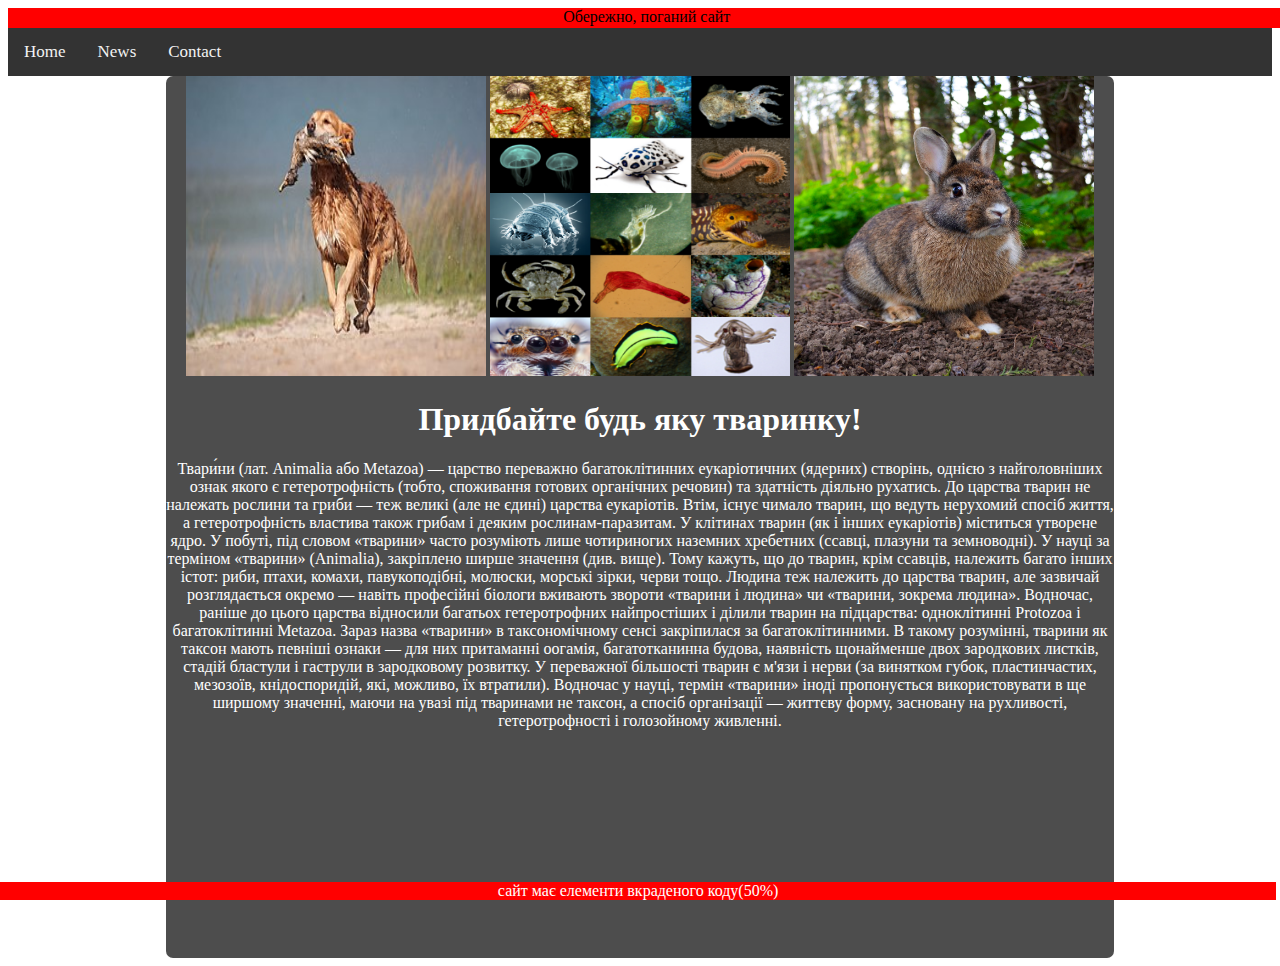
<file: index.html>
<!DOCTYPE html>
<html lang="en">
  <head>
    <meta charset="UTF-8" />
    <meta name="viewport" content="width=device-width, initial-scale=1.0" />
    <title>Document</title>
    <link rel="stylesheet" type="text/css" href="index.css" />
  </head>
  <body>
    <header class="header">Обережно, поганий сайт</header>
    <nav class="topnav">
      <a href="index.html">Home</a>
      <a href="news.html">News</a>
      <a href="questioner.html">Contact</a>
    </nav>
    <center>
      <div class="rectangle">
        <div>
          <img src="img/330px-Hebbuz.jpg" />
          <img src="img/Animal_diversity_b.png" />
          <img src="img/Oryctolagus_cuniculus_Rcdo.jpg" />
        </div>
        <section>
          <article><h1>Придбайте будь яку тваринку!</h1></article>
        <article>
        <p>
          Твари́ни (лат. Animalia або Metazoa) — царство переважно
          багатоклітинних еукаріотичних (ядерних) створінь, однією з
          найголовніших ознак якого є гетеротрофність (тобто, споживання готових
          органічних речовин) та здатність діяльно рухатись. До царства тварин
          не належать рослини та гриби — теж великі (але не єдині) царства
          еукаріотів. Втім, існує чимало тварин, що ведуть нерухомий спосіб
          життя, а гетеротрофність властива також грибам і деяким
          рослинам-паразитам. У клітинах тварин (як і інших еукаріотів)
          міститься утворене ядро. У побуті, під словом «тварини» часто
          розуміють лише чотириногих наземних хребетних (ссавці, плазуни та
          земноводні). У науці за терміном «тварини» (Animalia), закріплено
          ширше значення (див. вище). Тому кажуть, що до тварин, крім ссавців,
          належить багато інших істот: риби, птахи, комахи, павукоподібні,
          молюски, морські зірки, черви тощо. Людина теж належить до царства
          тварин, але зазвичай розглядається окремо — навіть професійні біологи
          вживають звороти «тварини і людина» чи «тварини, зокрема людина».
          Водночас, раніше до цього царства відносили багатьох гетеротрофних
          найпростіших і ділили тварин на підцарства: одноклітинні Protozoa і
          багатоклітинні Metazoa. Зараз назва «тварини» в таксономічному сенсі
          закріпилася за багатоклітинними. В такому розумінні, тварини як таксон
          мають певніші ознаки — для них притаманні оогамія, багатотканинна
          будова, наявність щонайменше двох зародкових листків, стадій бластули
          і гаструли в зародковому розвитку. У переважної більшості тварин є
          м'язи і нерви (за винятком губок, пластинчастих, мезозоїв,
          кнідоспоридій, які, можливо, їх втратили). Водночас у науці, термін
          «тварини» іноді пропонується використовувати в ще ширшому значенні,
          маючи на увазі під тваринами не таксон, а спосіб організації — життєву
          форму, засновану на рухливості, гетеротрофності і голозойному
          живленні.
        </p></article></section>
        <footer class="footer">сайт має елементи вкраденого коду(50%)</footer>
      </div>
    </center>
  </body>
</html>
</file>
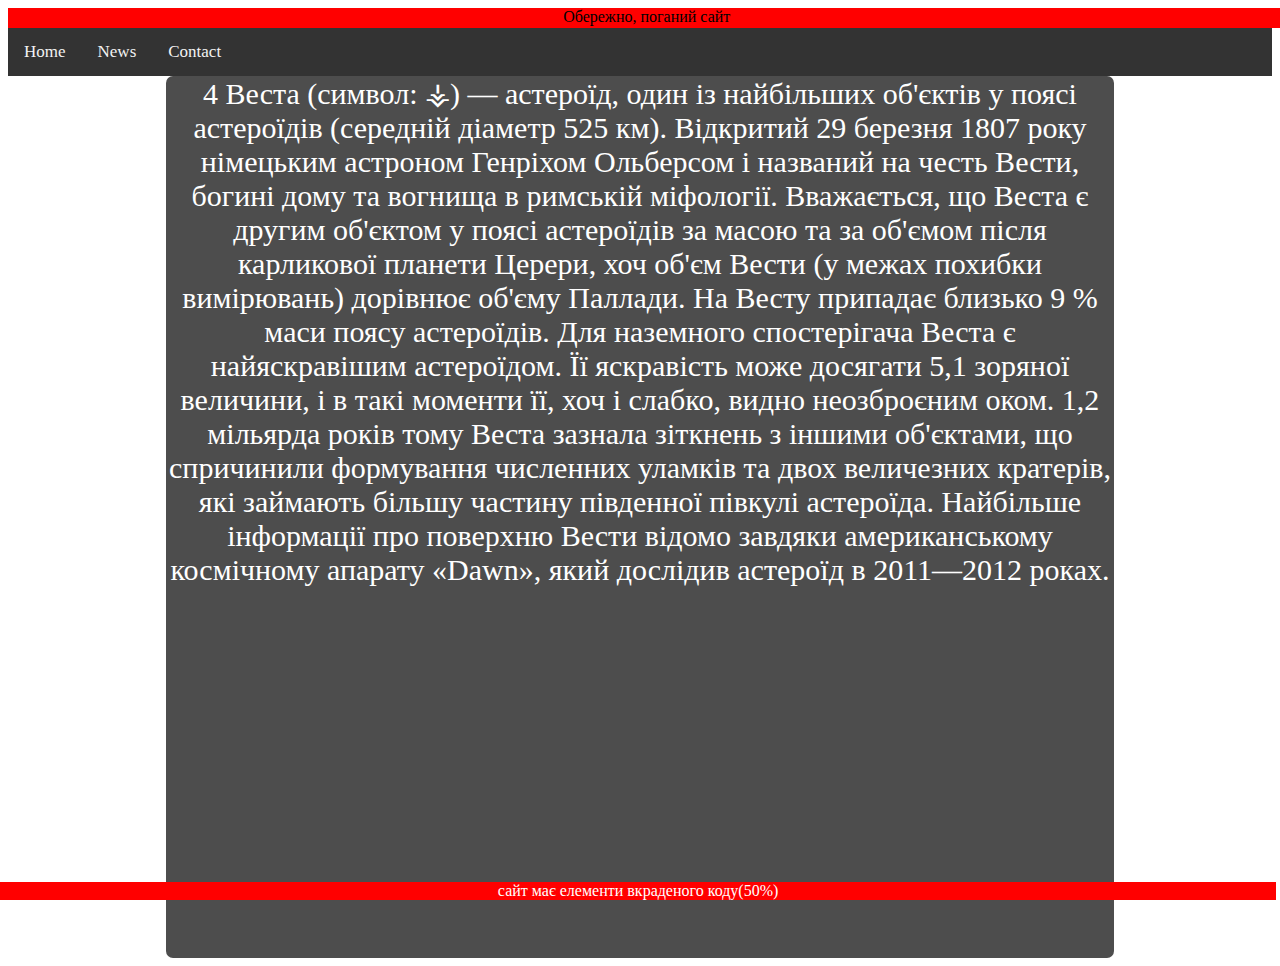
<file: news.html>
<!DOCTYPE html>
<html lang="en">
  <head>
    <meta charset="UTF-8" />
    <meta name="viewport" content="width=device-width, initial-scale=1.0" />
    <title>Document</title>
    <link rel="stylesheet" type="text/css" href="index.css" />
  </head>
  <body>
    <header class="header">Обережно, поганий сайт</header>
    <nav class="topnav">
      <a href="index.html">Home</a>
      <a href="news.html">News</a>
      <a href="questioner.html">Contact</a>
    </nav>
    <center>
      <div class="rectangle"><section><article></article><div class="text_format">
        4 Веста (символ: ⚶) — астероїд, один із найбільших об'єктів у поясі
        астероїдів (середній діаметр 525 км). Відкритий 29 березня 1807 року
        німецьким астроном Генріхом Ольберсом і названий на честь Вести, богині
        дому та вогнища в римській міфології. Вважається, що Веста є другим
        об'єктом у поясі астероїдів за масою та за об'ємом після карликової
        планети Церери, хоч об'єм Вести (у межах похибки вимірювань) дорівнює
        об'єму Паллади. На Весту припадає близько 9 % маси поясу астероїдів. Для
        наземного спостерігача Веста є найяскравішим астероїдом. Її яскравість
        може досягати 5,1 зоряної величини, і в такі моменти її, хоч і слабко,
        видно неозброєним оком. 1,2 мільярда років тому Веста зазнала зіткнень з
        іншими об'єктами, що спричинили формування численних уламків та двох
        величезних кратерів, які займають більшу частину південної півкулі
        астероїда. Найбільше інформації про поверхню Вести відомо завдяки
        американському космічному апарату «Dawn», який дослідив астероїд в
        2011—2012 роках.
      </div></article></section></div>
      <footer class="footer">сайт має елементи вкраденого коду(50%)</footer>
    </center>
  </body>
</html>
</file>
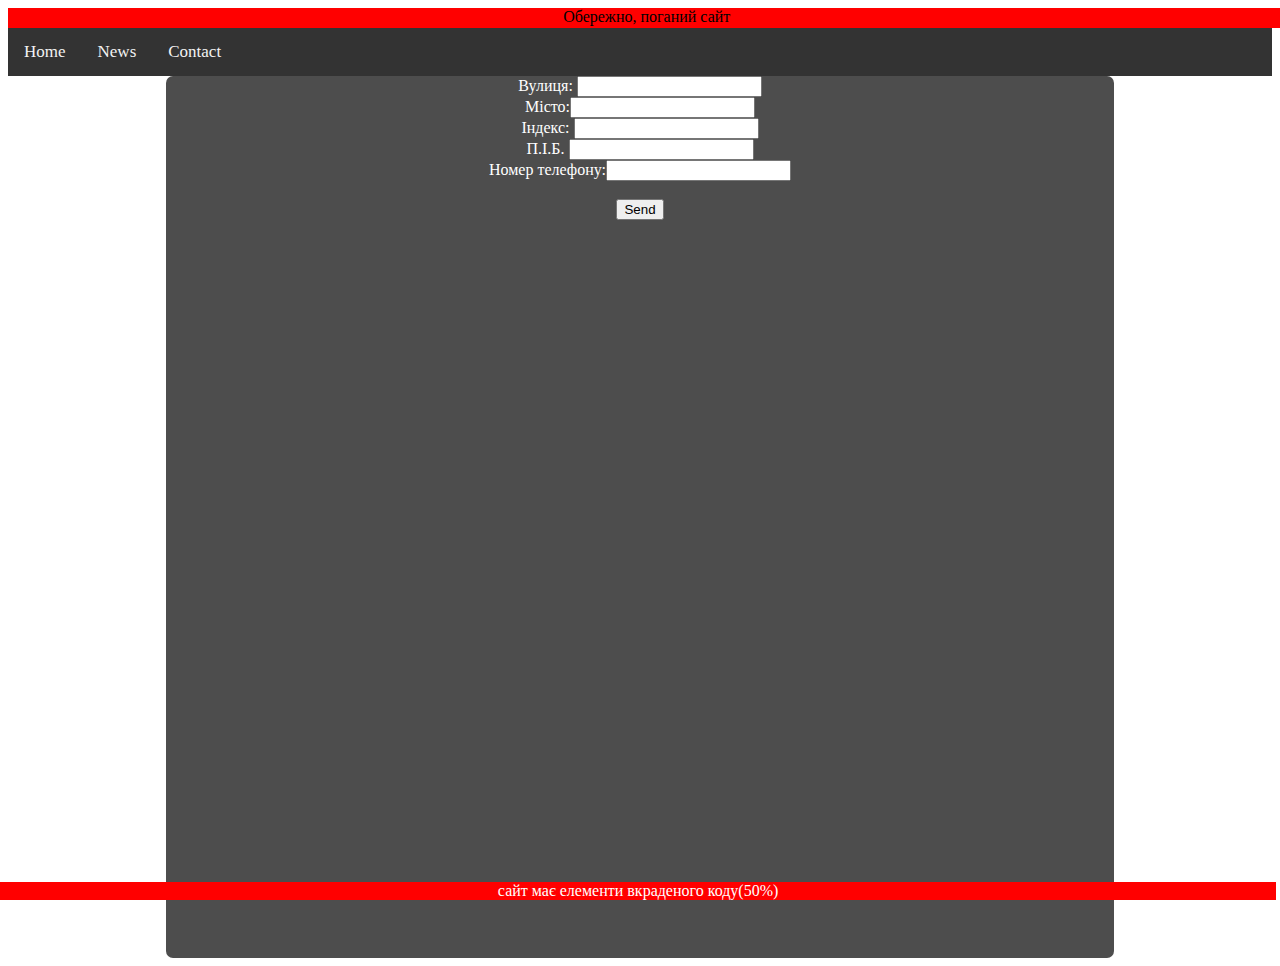
<file: questioner.html>
<!DOCTYPE html>
<html lang="en">
  <head>
    <meta charset="UTF-8" />
    <meta name="viewport" content="width=device-width, initial-scale=1.0" />
    <title>Document</title>
    <link rel="stylesheet" type="text/css" href="index.css" />
  </head>
  <body>
    <header class="header">Обережно, поганий сайт</header>
    <nav class="topnav">
      <a href="index.html">Home</a>
      <a href="news.html">News</a>
      <a href="questioner.html">Contact</a>
    </nav>
    <center>
      <div class="rectangle">
        <section><article><div>
          Вулиця: <input name="street" /> <br />
          Місто:<input name="city" size="20" maxlength="20" /> <br />
          Індекс: <input name="zip" size="20" maxlength="5" /><br />
          П.І.Б. <input name="name" size="20"/><br />
          Номер телефону:<input name="phone size="20" maxlength="13"/><br />
          <br />
          <button  type="button">Send</button>

        </div></article></section>
      </div>
      <footer class="footer">сайт має елементи вкраденого коду(50%)</footer>
    </center>
  </body>
</html>
</file>
<file: index.css>
.topnav {
  background-color: #333;
  overflow: hidden;
}

/* Style the links inside the navigation bar */
.topnav a {
  float: left;
  color: #f2f2f2;
  text-align: center;
  padding: 14px 16px;
  text-decoration: none;
  font-size: 17px;
}

/* Change the color of links on hover */
.topnav a:hover {
  background-color: #ddd;
  color: black;
}

/* Add a color to the active/current link */
.topnav a.active {
  background-color: #04aa6d;
  color: white;
}
.rectangle {
  height: 98vh;
  width: 75%;
  color: white;
  background-color: rgb(77, 77, 77);
  border-radius: 7px;
  text-align: center;
  vertical-align: middle;
  justify-content: center;
  align-items: center;
}

img {
  width: 300px;
  height: 300px;
}

.text_format{
  font-size: 30px;
}

.header{
  
    display: inline-block;
    height: 20px;
    width: 97.9%;
    background: red; 
    transition: all 0.6s;
    padding-left: 20px; 
    padding-right: 20px; 
    text-align: center;
  }

  .footer {
    position: fixed;
    left: 0;
    bottom: 0;
    width: 99.7%;
    background-color: red;
    color: white;
    text-align: center;
  }
</file>
